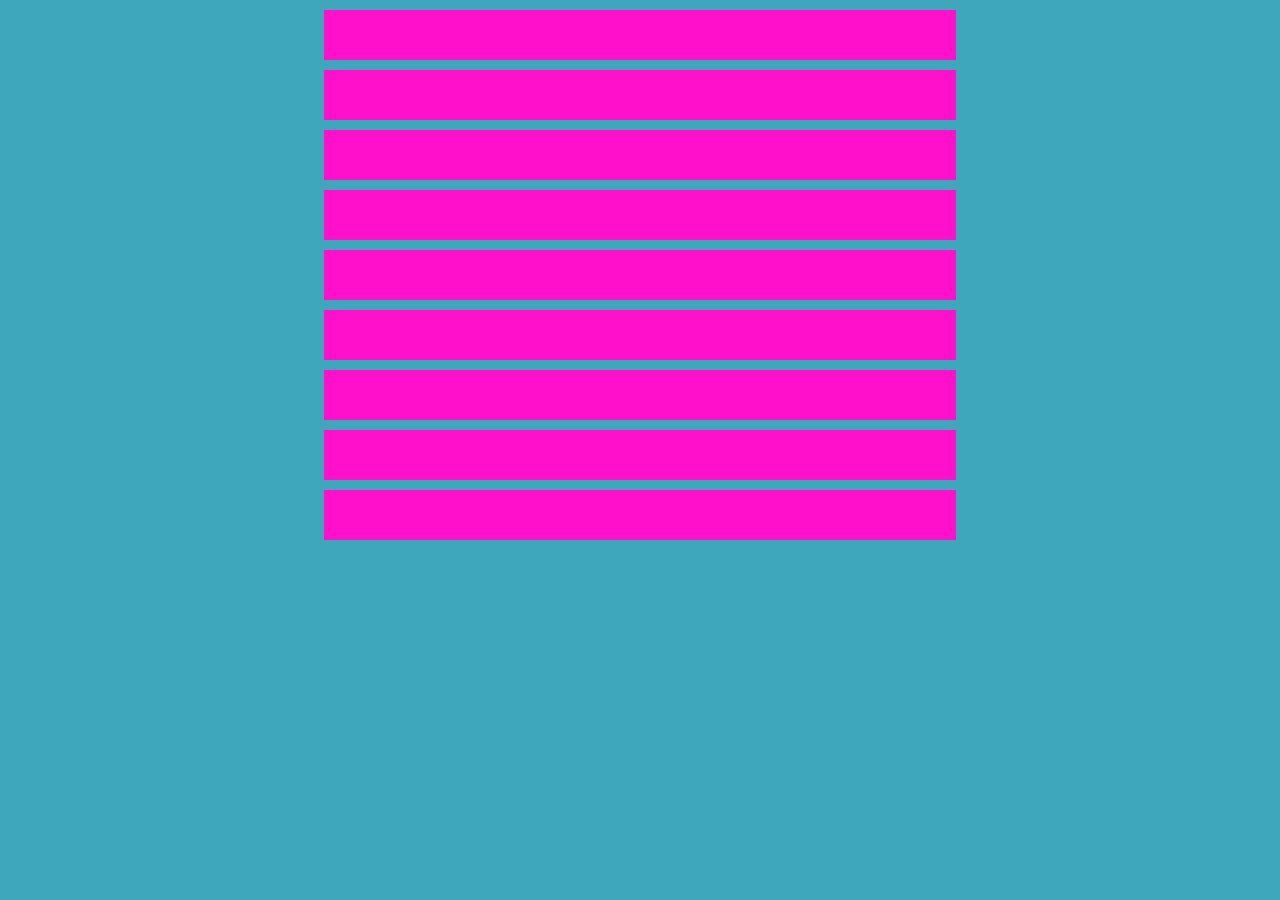
<file: index.html>
<!DOCTYPE html>
<html lang="en">

<head>
    <meta charset="UTF-8">
    <meta http-equiv="X-UA-Compatible" content="IE=edge">
    <meta name="viewport" content="width=device-width, initial-scale=1.0">
    <title>welcome to my home</title>
    <link rel="stylesheet" href="./files/style.css">
</head>
<body>

    <main>
        <section></section>
        <section></section>
        <section></section>
        <section></section>
        <section></section>
        <section></section>
        <section></section>
        <section></section>
        <section></section>
    </main>
</body>
</html>
</file>
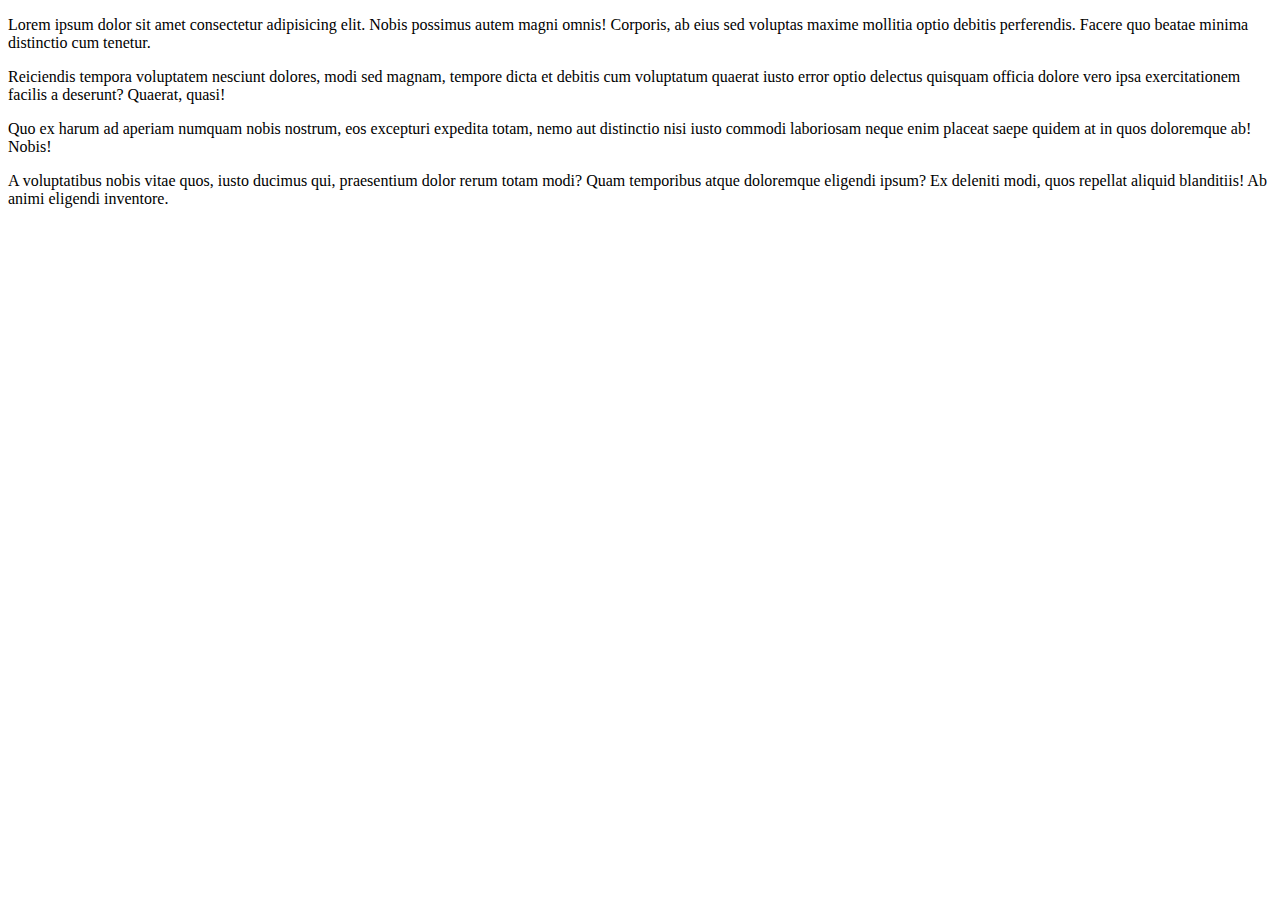
<file: files/week2.html>
<!DOCTYPE html>
<html lang="en">
<head>
    <meta charset="UTF-8">
    <meta http-equiv="X-UA-Compatible" content="IE=edge">
    <meta name="viewport" content="width=device-width, initial-scale=1.0">
    <title>nothing to show</title>
</head>
<body>
    <main>
        <p>Lorem ipsum dolor sit amet consectetur adipisicing elit. Nobis possimus autem magni omnis! Corporis, ab eius sed voluptas maxime mollitia optio debitis perferendis. Facere quo beatae minima distinctio cum tenetur.</p>
        <p>Reiciendis tempora voluptatem nesciunt dolores, modi sed magnam, tempore dicta et debitis cum voluptatum quaerat iusto error optio delectus quisquam officia dolore vero ipsa exercitationem facilis a deserunt? Quaerat, quasi!</p>
        <p>Quo ex harum ad aperiam numquam nobis nostrum, eos excepturi expedita totam, nemo aut distinctio nisi iusto commodi laboriosam neque enim placeat saepe quidem at in quos doloremque ab! Nobis!</p>
        <p>A voluptatibus nobis vitae quos, iusto ducimus qui, praesentium dolor rerum totam modi? Quam temporibus atque doloremque eligendi ipsum? Ex deleniti modi, quos repellat aliquid blanditiis! Ab animi eligendi inventore.</p>
    </main>
</body>
</html>
</file>
<file: files/style.css>
html{
        font-size: 15px;
    }
    
    body{
        background-color: rgb(62, 167, 188);
    }
    
    main{
        font-size: 20px;
    }
    
    section{
        width: 50%;
        background-color: #f1c;
        height: 50px;
        /* margin-top: 10px;
        margin-bottom: 2em;
        margin-left: 2rem;
        margin-right: 0.5rem; */
        margin: 10px auto ;
    }
</file>
